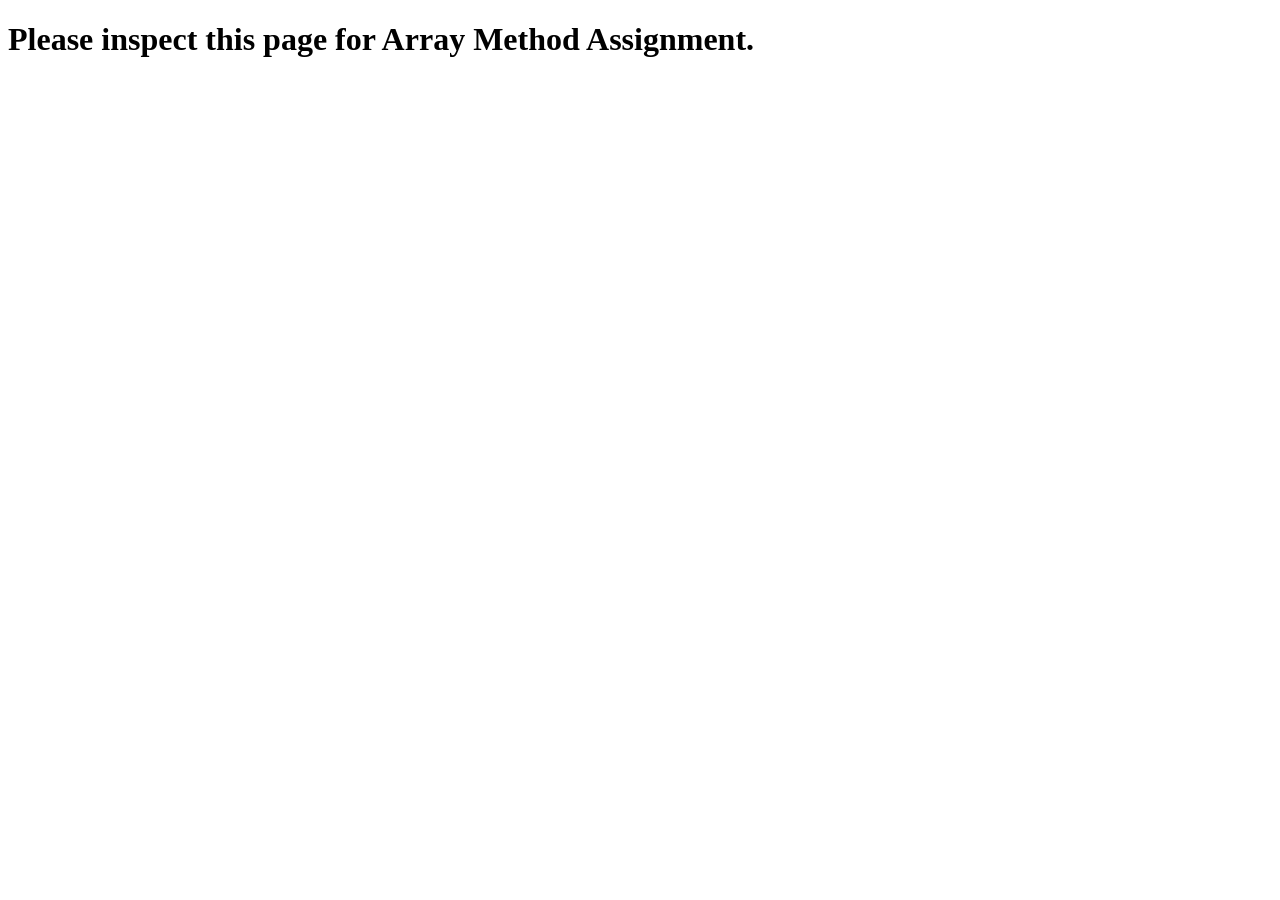
<file: array.html>
<!DOCTYPE html>
<html lang="en">

<head>
    <meta charset="UTF-8">
    <meta name="viewport" content="width=device-width, initial-scale=1.0">
    <title>Document</title>
</head>

<body>
    <h1>Please inspect this page for Array Method Assignment.</h1>

    <script>
        // 1. Create an array of 10 numbers and double each number using map()

        const numbers = [1, 2, 3, 4, 5, 6, 7, 8, 9, 10];

        const doubled_numbers = numbers.map(num => num * 2);
        console.log("Doubled Numbers: ", doubled_numbers);


        // 2. Filter scores greater than 60

        const scores = [45, 67, 89, 34, 90, 76, 54];

        const scores_greater_than60 = scores.filter(score => score > 60);
        console.log("Scores greater than 60: ", scores_greater_than60);


        // 3. Calculate total sum of scores using reduce()

        const total_score = scores.reduce((sum, score) => sum + score, 0);
        console.log("Total Score: " + total_score);


        // 4. Get first 3 fruits using slice()

        const fruits = ['apple', 'banana', 'mango', 'orange', 'pear'];

        const first_three_fruits = fruits.slice(0, 3);
        console.log("First 3 Fruits:", first_three_fruits);


        // 5. Remove 'mango' and insert 'grapes' using splice()

        const mango_index = fruits.indexOf('mango');
        fruits.splice(mango_index, 1, 'grapes');
        console.log("Updated Fruits:", fruits);


        // 6. Find first score greater than 80

        const first_score_greater_than80 = scores.find(score => score > 80);
        console.log("First score greater than 80:", first_score_greater_than80);


        // 7. Print each fruit in uppercase using forEach()

        fruits.forEach(fruit => {
            console.log(fruit.toUpperCase());
        });


        // 8. Check if 'Mark' exists using includes()

        const names = ['John', 'Jane', 'Mark', 'Mary'];

        const hasMark = names.includes('Mark');
        console.log("Is Mark in the array?", hasMark);


        // 9. Sort numbers from smallest to largest

        const sorted_numbers = numbers.sort((a, b) => a - b);
        console.log("Sorted Numbers:", sorted_numbers);


        // 10. BONUS: Combine two arrays using concat()

        const colors1 = ['red', 'blue'];
        const colors2 = ['green', 'yellow'];

        const combined_colors = colors1.concat(colors2);
        console.log("Combined Colors:", combined_colors);

    </script>
</body>

</html>
</file>
